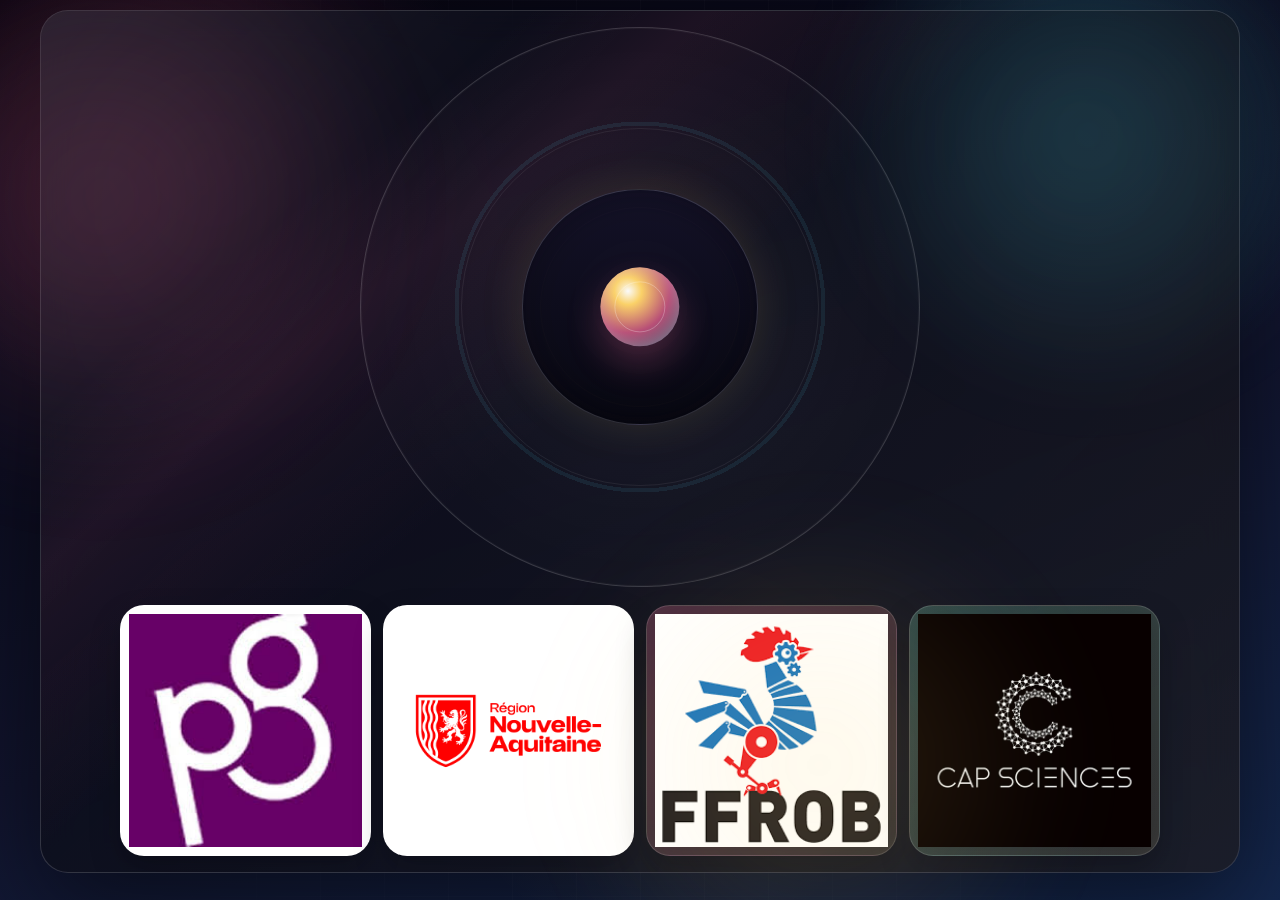
<file: index.html>
<!DOCTYPE html>
<html lang="fr">
<head>
  <meta charset="UTF-8">
  <meta name="viewport" content="width=device-width, initial-scale=1.0">
  <title>NF-2026 | Commande directionnelle</title>
  <link rel="preconnect" href="https://fonts.googleapis.com">
  <link rel="preconnect" href="https://fonts.gstatic.com" crossorigin>
  <link href="https://fonts.googleapis.com/css2?family=Space+Grotesk:wght@400;500;700&family=Inter:wght@400;500;600&display=swap" rel="stylesheet">
  <link rel="stylesheet" href="styles.css">
</head>
<body>
  <main class="shell">
    <section class="control-panel card" aria-label="Contrôle joystick">
      <div class="joystick-shell">
        <div class="joystick-pad" id="joystickPad" aria-label="Joystick virtuel" role="application">
          <div class="joystick-rings"></div>
          <div class="joystick-base">
            <div class="joystick-knob" id="joystickKnob" aria-hidden="true"></div>
          </div>
        </div>

        <div class="partner-row" aria-label="Partenaires de l'animation">
          <div class="partner-logo partner-logo-lycee partner-logo-image" title="Lycée professionnel Philadelphe de Gerde" aria-label="Lycée professionnel Philadelphe de Gerde">
            <img src="image.png" alt="Logo Lycée professionnel Philadelphe de Gerde">
          </div>
          <div class="partner-logo partner-logo-region partner-logo-image" title="Région Nouvelle-Aquitaine" aria-label="Région Nouvelle-Aquitaine">
            <img src="LOGO_RNA_RVB_ROUGE.png" alt="Logo Région Nouvelle-Aquitaine">
          </div>
          <div class="partner-logo partner-logo-robotique partner-logo-image" title="Fédération Française de Robotique" aria-label="Fédération Française de Robotique">
            <img src="image copy 2.png" alt="Logo Fédération Française de Robotique">
          </div>
          <div class="partner-logo partner-logo-cap partner-logo-image" title="Cap Sciences" aria-label="Cap Sciences">
            <img src="image copy.png" alt="Logo Cap Sciences">
          </div>
        </div>
      </div>
    </section>
  </main>

  <script src="script.js"></script>
</body>
</html>
</file>
<file: styles.css>
:root {
  color-scheme: dark;
  --bg-1: #05030d;
  --bg-2: #11142d;
  --bg-3: #14274d;
  --card: rgba(11, 12, 24, 0.72);
  --card-border: rgba(255, 255, 255, 0.16);
  --text: #fff7eb;
  --muted: #c6c6df;
  --accent: #ffd56a;
  --accent-2: #ff6b9d;
  --accent-3: #55e7ff;
  --shadow: 0 30px 100px rgba(0, 0, 0, 0.5);
}

* {
  box-sizing: border-box;
}

html, body {
  min-height: 100%;
}

body {
  margin: 0;
  font-family: Inter, sans-serif;
  color: var(--text);
  background:
    radial-gradient(circle at 16% 18%, rgba(255, 107, 157, 0.18), transparent 22%),
    radial-gradient(circle at 84% 16%, rgba(85, 231, 255, 0.15), transparent 20%),
    radial-gradient(circle at 52% 82%, rgba(255, 213, 106, 0.12), transparent 22%),
    linear-gradient(160deg, var(--bg-1), var(--bg-2) 58%, var(--bg-3));
  overflow-x: hidden;
}

body::before {
  content: "";
  position: fixed;
  inset: 0;
  pointer-events: none;
  background-image: linear-gradient(rgba(255, 255, 255, 0.035) 1px, transparent 1px), linear-gradient(90deg, rgba(255, 255, 255, 0.035) 1px, transparent 1px);
  background-size: 64px 64px;
  mask-image: radial-gradient(circle at center, black 48%, transparent 90%);
  opacity: 0.75;
}

body::after {
  content: "";
  position: fixed;
  inset: -20%;
  pointer-events: none;
  background:
    radial-gradient(circle at 20% 30%, rgba(255, 107, 157, 0.18), transparent 18%),
    radial-gradient(circle at 75% 25%, rgba(85, 231, 255, 0.16), transparent 16%),
    radial-gradient(circle at 60% 75%, rgba(255, 213, 106, 0.14), transparent 18%);
  filter: blur(44px);
  animation: drift 16s ease-in-out infinite alternate;
}

.shell {
  width: min(1200px, calc(100% - 22px));
  margin: 0 auto;
  padding: 10px 0 16px;
  display: grid;
  gap: 14px;
}

.card {
  background: var(--card);
  border: 1px solid var(--card-border);
  box-shadow: var(--shadow);
  backdrop-filter: blur(18px);
  border-radius: 28px;
  position: relative;
  overflow: hidden;
}

.card::before {
  content: "";
  position: absolute;
  inset: 0;
  background:
    linear-gradient(135deg, rgba(255, 255, 255, 0.08), transparent 30%, rgba(255, 213, 106, 0.06)),
    linear-gradient(320deg, transparent 55%, rgba(255, 107, 157, 0.08) 70%, transparent 78%);
  pointer-events: none;
}

.control-panel {
  padding: 16px;
}

.joystick-shell {
  display: grid;
  gap: 18px;
  justify-items: center;
}

.partner-row {
  width: min(100%, 1040px);
  display: grid;
  grid-template-columns: repeat(4, minmax(0, 1fr));
  gap: 12px;
}

.partner-logo {
  aspect-ratio: 1 / 1;
  border-radius: 24px;
  border: 1px solid rgba(255, 255, 255, 0.16);
  position: relative;
  overflow: hidden;
  background: linear-gradient(180deg, rgba(255, 255, 255, 0.08), rgba(255, 255, 255, 0.03));
  box-shadow: inset 0 0 28px rgba(255, 255, 255, 0.05), 0 14px 30px rgba(0, 0, 0, 0.25);
}

.partner-logo::before,
.partner-logo::after {
  content: "";
  position: absolute;
  inset: 18%;
  border-radius: 50%;
}

.partner-logo::before {
  border: 2px solid rgba(255, 255, 255, 0.2);
}

.partner-logo::after {
  inset: 30%;
  background: linear-gradient(135deg, rgba(255, 255, 255, 0.9), rgba(255, 255, 255, 0.15));
}

.partner-logo-lycee {
  background: linear-gradient(135deg, rgba(255, 213, 106, 0.24), rgba(255, 107, 157, 0.12));
}

.partner-logo-lycee::after {
  clip-path: polygon(50% 0, 100% 38%, 82% 100%, 18% 100%, 0 38%);
}

.partner-logo-image {
  min-width: 40px;
  min-height: 40px;
  background: #ffffff;
}

.partner-logo-image::before,
.partner-logo-image::after {
  display: none;
}

.partner-logo-image img {
  display: block;
  width: 100%;
  height: 100%;
  min-width: 40px;
  min-height: 40px;
  object-fit: contain;
  object-position: center;
  padding: 8px;
}

.partner-logo-region {
  background: #ffffff;
}

.partner-logo-robotique {
  background: linear-gradient(135deg, rgba(255, 107, 157, 0.22), rgba(255, 213, 106, 0.1));
}

.partner-logo-robotique::after {
  clip-path: polygon(50% 0, 62% 28%, 92% 28%, 68% 46%, 78% 78%, 50% 60%, 22% 78%, 32% 46%, 8% 28%, 38% 28%);
}

.partner-logo-cap {
  background: linear-gradient(135deg, rgba(131, 255, 207, 0.2), rgba(255, 213, 106, 0.1));
}

.partner-logo-cap::after {
  inset: 26%;
  border-radius: 50% 50% 12% 12%;
  clip-path: polygon(12% 28%, 88% 28%, 72% 68%, 28% 68%);
}

.joystick-pad {
  --pad-size: min(62vw, 560px);
  width: var(--pad-size);
  height: var(--pad-size);
  position: relative;
  display: grid;
  place-items: center;
  touch-action: none;
  user-select: none;
}

.joystick-rings {
  position: absolute;
  inset: 0;
  border-radius: 50%;
  background:
    radial-gradient(circle at center, rgba(255, 213, 106, 0.15) 0 12%, transparent 12% 28%, rgba(255, 107, 157, 0.1) 28% 29%, transparent 29% 46%, rgba(85, 231, 255, 0.08) 46% 47%, transparent 47% 100%),
    radial-gradient(circle at center, rgba(255, 255, 255, 0.05), rgba(255, 255, 255, 0.01) 68%);
  border: 1px solid rgba(255, 255, 255, 0.16);
  box-shadow: inset 0 0 0 1px rgba(255, 255, 255, 0.03);
}

.joystick-rings::before,
.joystick-rings::after {
  content: "";
  position: absolute;
  inset: 18%;
  border-radius: 50%;
  border: 1px solid rgba(255, 255, 255, 0.07);
}

.joystick-rings::after {
  inset: 32%;
  border-color: rgba(255, 213, 106, 0.3);
  animation: pulse 3.4s ease-in-out infinite;
}

.joystick-base {
  width: 42%;
  height: 42%;
  position: relative;
  border-radius: 50%;
  background: linear-gradient(180deg, rgba(20, 18, 41, 0.95), rgba(8, 8, 18, 0.95));
  border: 1px solid rgba(255, 255, 255, 0.16);
  box-shadow: inset 0 0 44px rgba(0, 0, 0, 0.34), 0 0 46px rgba(255, 213, 106, 0.12);
}

.joystick-knob {
  width: 34%;
  height: 34%;
  position: absolute;
  left: 50%;
  top: 50%;
  transform: translate(-50%, -50%);
  border-radius: 50%;
  background: radial-gradient(circle at 35% 30%, rgba(255, 255, 255, 0.98), rgba(255, 213, 106, 0.98) 18%, rgba(255, 107, 157, 0.7) 55%, rgba(85, 231, 255, 0.34) 100%);
  box-shadow: 0 18px 36px rgba(255, 107, 157, 0.24), inset 0 0 16px rgba(255, 255, 255, 0.26);
  transition: transform 90ms linear;
}

.joystick-knob::after {
  content: "";
  position: absolute;
  inset: 18%;
  border-radius: 50%;
  border: 1px solid rgba(255, 255, 255, 0.26);
}

.joystick-readout {
  position: absolute;
  display: grid;
  place-items: center;
  text-align: center;
}

.joystick-readout span {
  display: block;
  font-family: "Space Grotesk", sans-serif;
  font-size: 1.35rem;
  letter-spacing: 0.2em;
  text-shadow: 0 0 20px rgba(255, 213, 106, 0.34);
}

.joystick-readout small {
  display: block;
  margin-top: 6px;
  color: var(--muted);
  font-size: 0.82rem;
}

.side-panel {
  gap: 12px;
}

.side-card {
  padding: 16px;
}

.side-card p {
  margin: 0 0 8px;
  color: var(--muted);
  text-transform: uppercase;
  letter-spacing: 0.14em;
  font-size: 0.72rem;
}

.side-card strong {
  display: block;
  color: #fff;
  font-size: 1rem;
  line-height: 1.4;
}

.side-card-glow {
  background: linear-gradient(135deg, rgba(255, 213, 106, 0.16), rgba(255, 107, 157, 0.1));
  border-color: rgba(255, 213, 106, 0.18);
}

.controls-footer {
  display: none;
}

@keyframes pulse {
  0%, 100% {
    transform: scale(0.98);
    opacity: 0.65;
  }

  50% {
    transform: scale(1.04);
    opacity: 1;
  }
}

@keyframes drift {
  from {
    transform: translate3d(-2%, -1%, 0) scale(1);
  }

  to {
    transform: translate3d(2%, 1%, 0) scale(1.05);
  }
}

.hero,
.control-panel {
  animation: rise 700ms ease both;
}

.control-panel {
  animation-delay: 100ms;
}

@keyframes rise {
  from {
    opacity: 0;
    transform: translateY(16px);
  }

  to {
    opacity: 1;
    transform: translateY(0);
  }
}

.status-strip strong,
.joystick-readout small,
.lede,
.controls-footer p {
  text-shadow: 0 0 18px rgba(0, 0, 0, 0.25);
}

.status-strip strong {
  color: #fff1d5;
}

.status-strip:hover {
  border-color: rgba(255, 213, 106, 0.25);
}

.joystick-pad:hover .joystick-rings::after {
  border-color: rgba(255, 107, 157, 0.32);
}

@media (max-width: 700px) {
  .shell {
    width: min(100% - 20px, 1080px);
    padding-top: 18px;
  }

  .hero,
  .control-panel {
    padding: 20px;
    border-radius: 22px;
  }

  .joystick-pad {
    --pad-size: min(88vw, 480px);
  }

  .partner-row {
    gap: 8px;
  }

  .joystick-readout span {
    font-size: 1.08rem;
  }
}

@media (prefers-reduced-motion: reduce) {
  *, *::before, *::after {
    animation-duration: 0.01ms !important;
    animation-iteration-count: 1 !important;
    transition-duration: 0.01ms !important;
    scroll-behavior: auto !important;
  }
}
</file>
